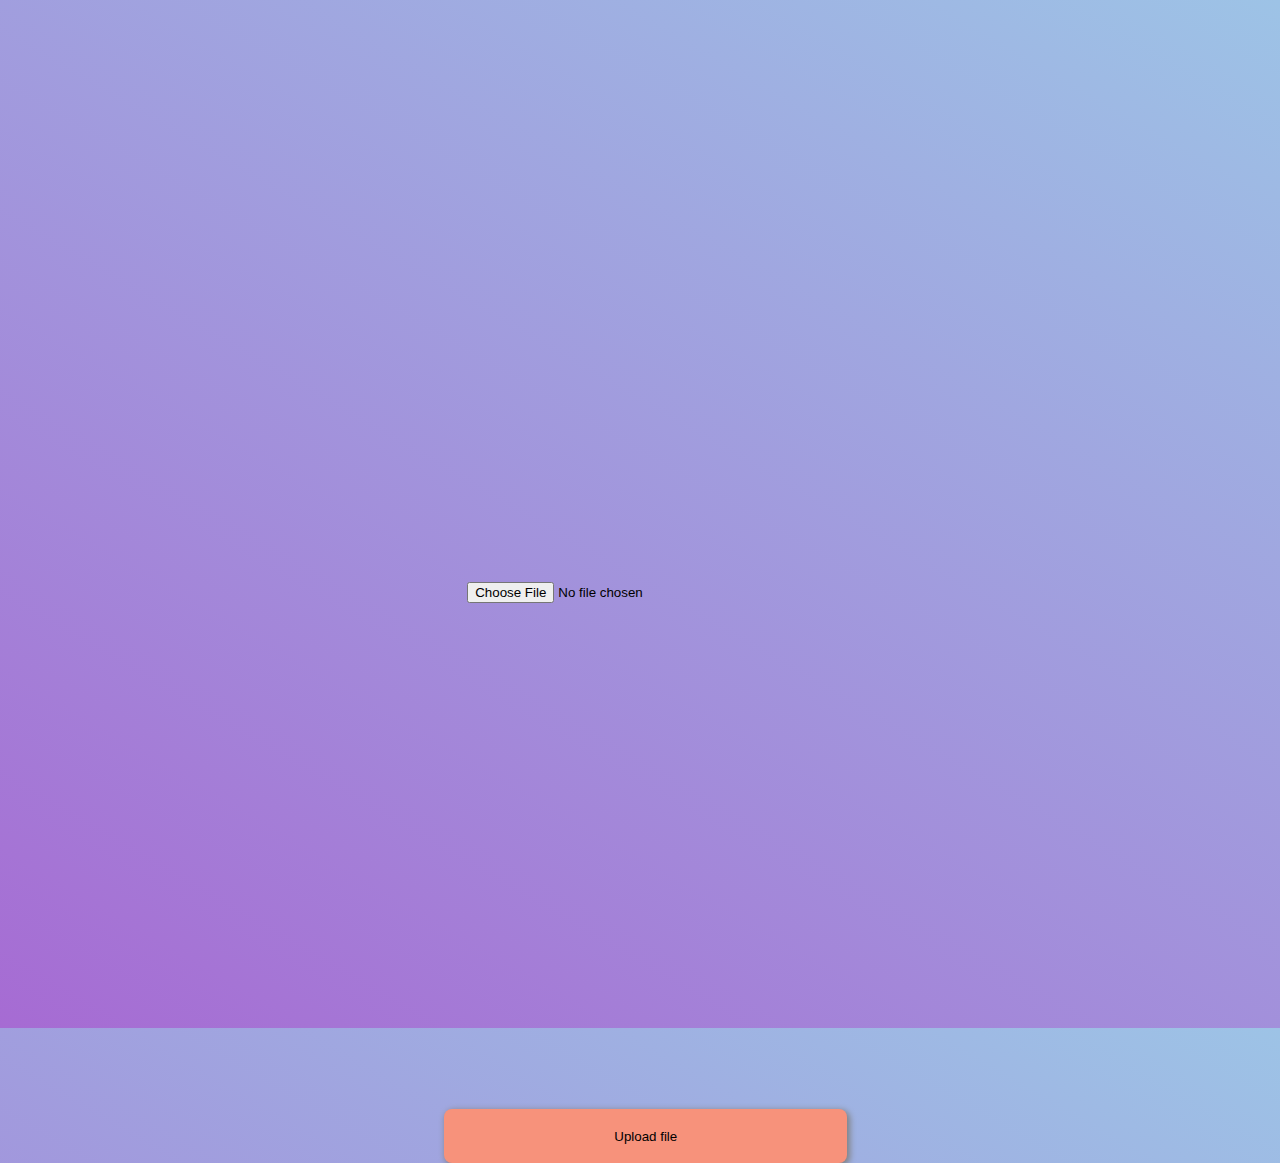
<file: server/cloudMobile/get22.html>
<html>

<head>
    <title>cloudMobile</title>
    <link rel="stylesheet" href="assets/main.css">
    <script src="assets/main.js"></script>
</head>

<body id="upl_body">
    <form action="get23.php" method="post" enctype="multipart/form-data">
      <input id="currun" type="hidden" name="username" >  
      <input type="hidden" name="action" value="recv_file">
      <input id="file_input" style="height:30px;" type="file" name="mfile" />
        <br>
        <br><br>
        <button id="form_btn" class="btn btn-primary" type="submit">Upload file</button>
    </form>
</body>

</html>
</file>
<file: server/cloudMobile/assets/main.css>
#files_body{
   	background-color: #9ADDFA;
	margin: 5%;
}
#table{
    background: white;
	border-radius: 15px;
	box-shadow: 5px 5px 8px 1px grey;
}
thead td{
	font-weight: bold;
}
td{
   	text-align: center;
}
a{
	text-decoration: none;
  	color: black;
}
#upload{
	cursor: pointer;
}
#index_body{
   	background-color: #9ADDFA;
    padding: 2%;
}
.index_comp{
    position:absolute;
    display: block;
}
#logo{
    width: 7.5%;
    margin-left: 3%;
}
#qr_btn{
    height: 13%;
    margin-left: 80%;
    cursor: pointer;
}
#info_bg{
    width: 42%;
    margin-top: 8%;
    margin-left: 2%;
}
#inst_bg{
    width: 85%;
    margin-top: 8%;
    margin-left: 2%;
}
#illus{
    height: 82%;
    margin-left: 51%;
    margin-top: 4%;
}
#info{
    width: 25%;
    margin-top: 13%;
    margin-left: 9%;
}
#inst{
    width: 40%;
    margin-top: 14%;
    margin-left: 13%;
}
#p1{
    font-size: 2em;
    font-weight: bold;
}
#p2{
    font-size: 1.2em;
}
#app_link{
    margin-left: 64%;
    margin-top: 2%;
    font-size: 1.1em;
    cursor: pointer;
}
#qr_img{
    margin-top: 13%;
    margin-left: 55%;
}
#qr_img, #inst_bg, #inst, #inst_cls{
    display: none;
}
#inst_cls{
    width: 2%;
    margin-left: 80%;
    margin-top: 10%;
    cursor: pointer;
}
#upl_body{
	height: 100%;
	background: linear-gradient(210deg, rgb(157,195,230), rgb(166,107,211));
	margin: 5%;
}
#file_input{
	margin-top: 45%;
    margin-left: 35%;
}
#form_btn{
	background: #f7927b;
    border: 1px solid transparent;
	border-radius: 8px;
	height: 6%;
    width: 35%;
    margin-left: 33%;
    margin-top: 40%;
    display: block;
	box-shadow: 2px 2px 6px 1px gray;
}
</file>
